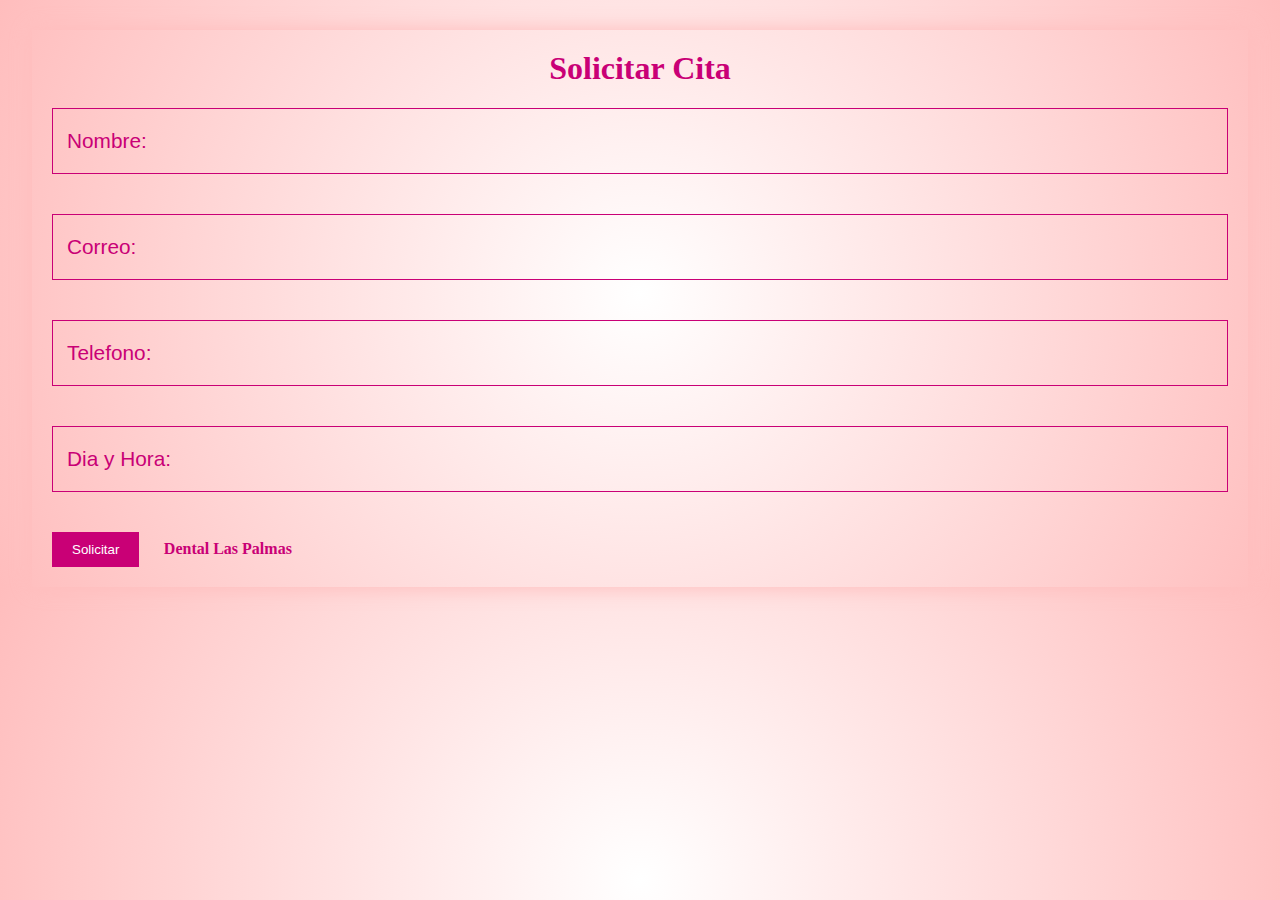
<file: cita.html>
<!DOCTYPE html>
<html lang="es">
<head>
    <meta charset="UTF-8">
    <meta http-equiv="X-UA-Compatible" content="IE=edge">
    <meta name="viewport" content="width=device-width, initial-scale=1.0">
    <title>Dental Las Palmas</title>
    <link rel="icon" href="logonew1.ico">
    <link rel="stylesheet" href="normalize.css">
    <link rel="stylesheet" href="style3.css">
</head>
<body>

    <form action="" class="formulario">
        <h1 class="formulario__titulo">Solicitar Cita</h1>
        <input type="text" class="formulario__input" id="nombre" required>
        <label for=""
            class="formulario__label"> Nombre:</label>
        <input type="email" class="formulario__input" id="correo" required>
        <label for=""
            class="formulario__label"> Correo:</label> 
        <input type="tel" class="formulario__input" id="telefono" required pattern="[0-9]{10}">
        <label for=""
            class="formulario__label"> Telefono:</label>
        <input type="text" class="formulario__input" id="fecha" required>
        <label for=""
            class="formulario__label"> Dia y Hora:</label>   
        <input type="submit" value="Solicitar" class="formulario__submit"  required>
        
        <a class="formulario__volver" href="index.html">Dental Las Palmas</a>
    </form>
    <script src="codigo2.js"></script>
    
</body>
</html>
</file>
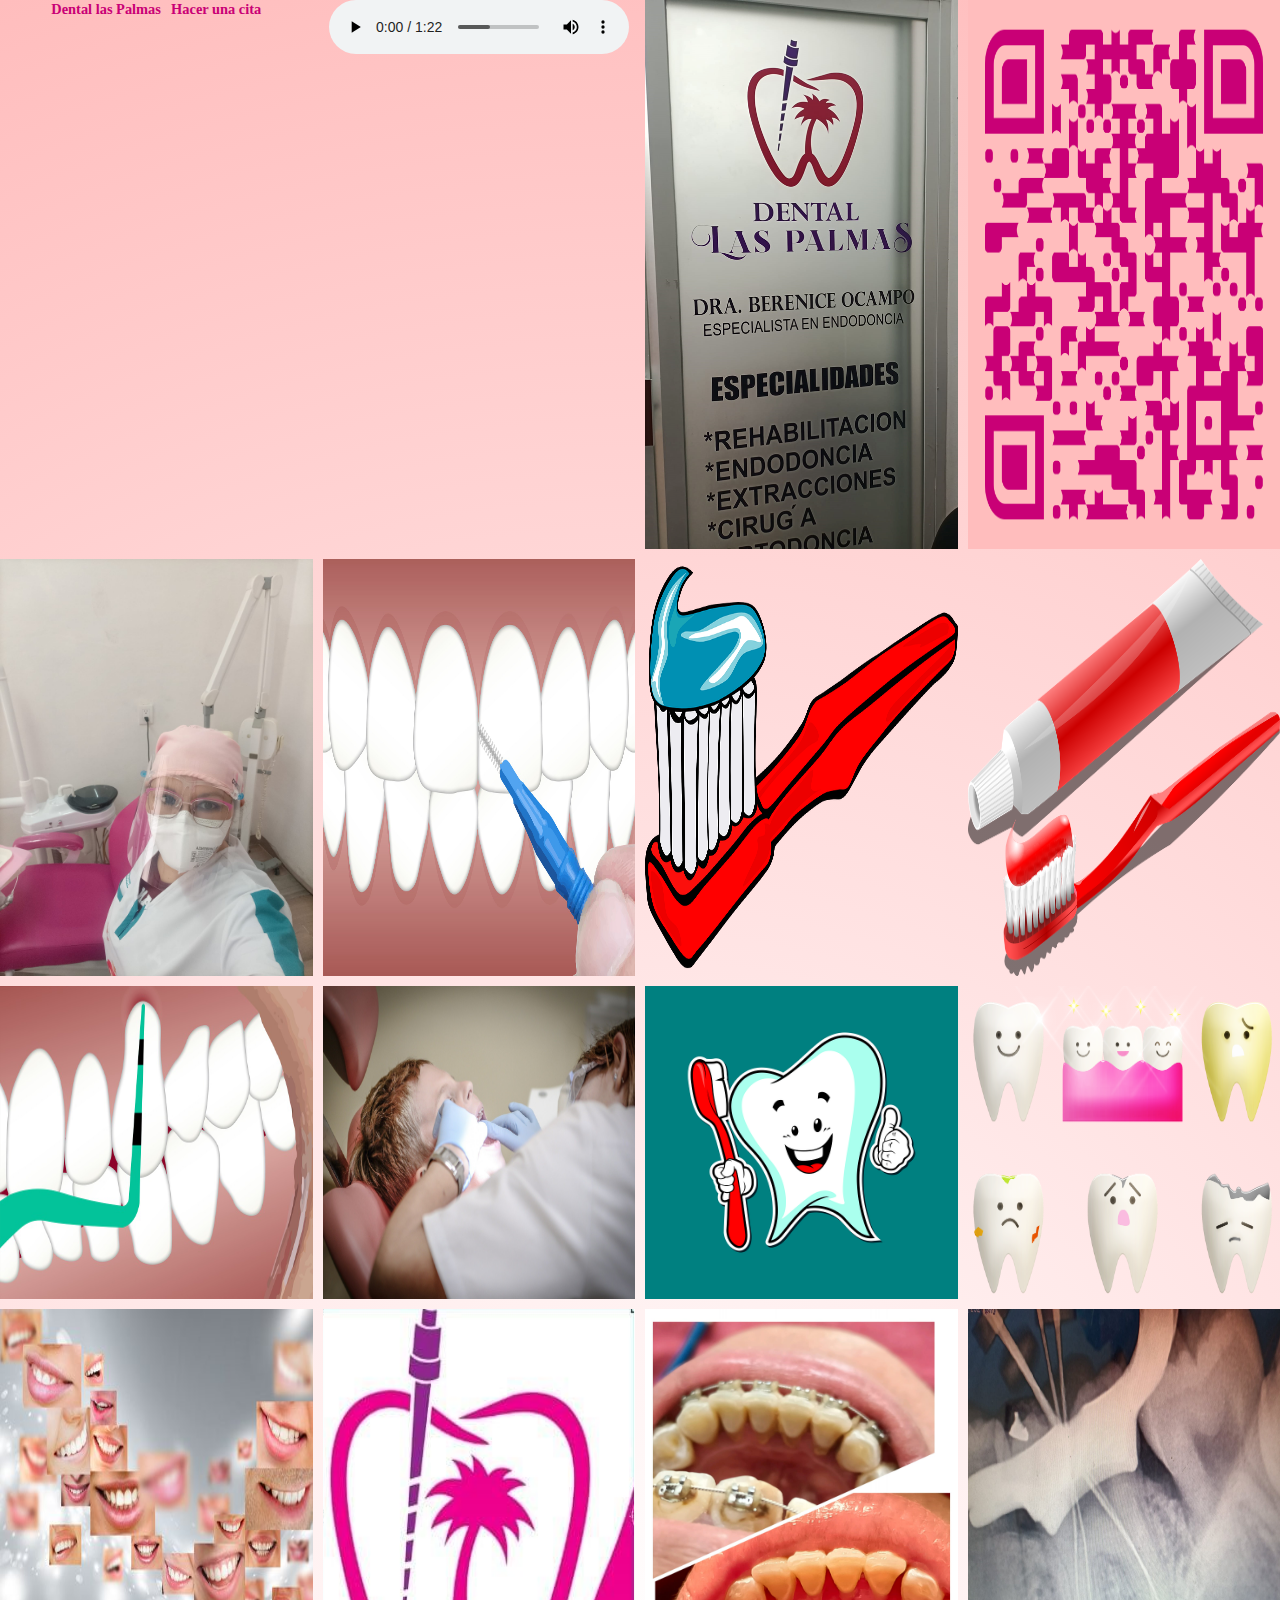
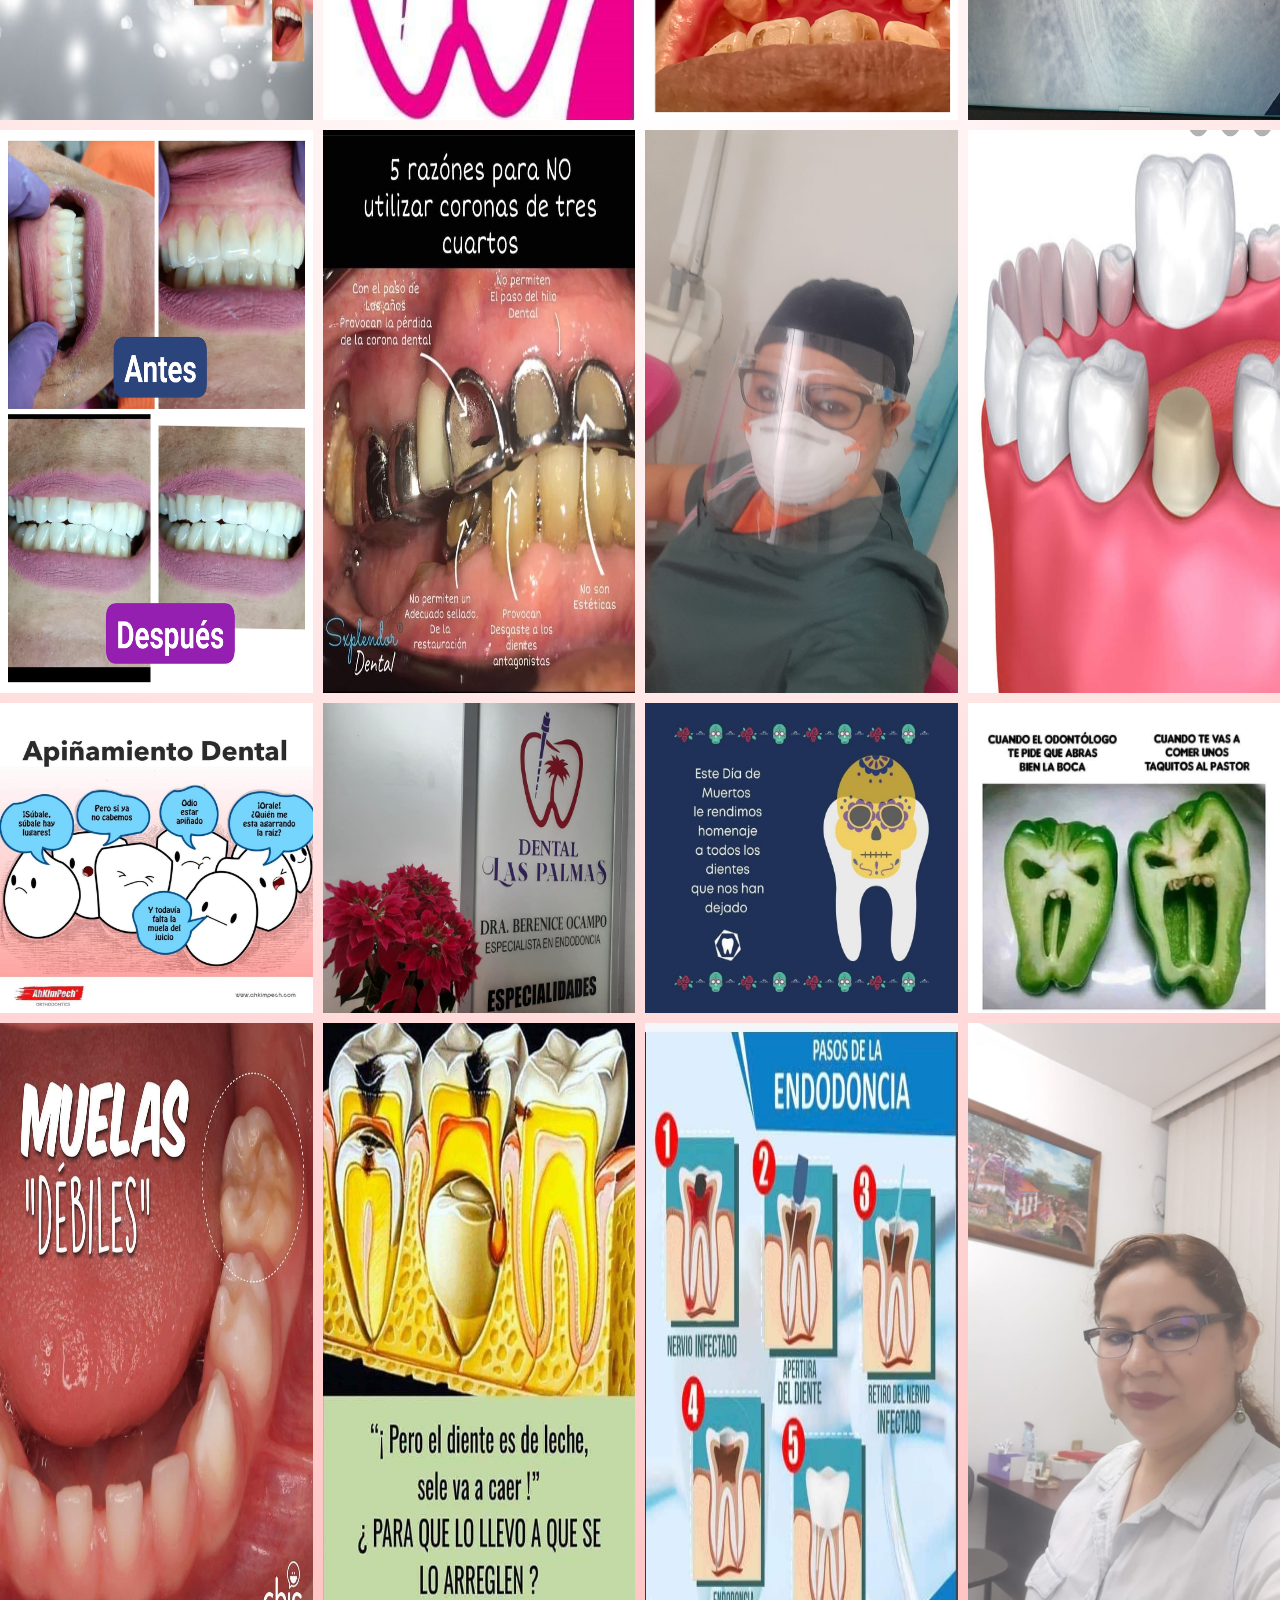
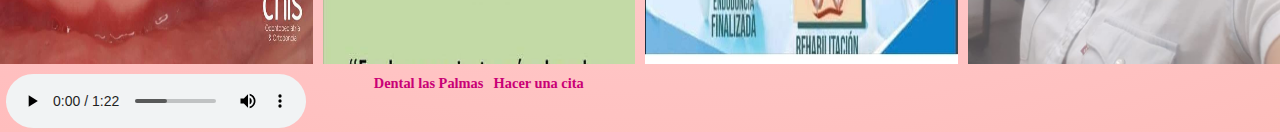
<file: galeria.html>
<!DOCTYPE html>
<html lang="es">
<head>
    <meta charset="UTF-8">
    <meta http-equiv="X-UA-Compatible" content="IE=edge">
    <meta name="viewport" content="width=device-width, initial-scale=1.0">
    <title>Dental Las Palmas</title>
    <link rel="icon" href="logonew1.ico">
    <link rel="stylesheet" href="normalize.css">
    <link rel="stylesheet" href="style2.css">
</head>
<body>
    <div class="grid-container">
        <div class="menu">
            <a class="volver" href="index.html">Dental las Palmas</a>
            <a href="cita.html" class="cita">Hacer una cita</a>
        </div>
        <div class="song">
            <audio clase="audio" src="audio1.mp3" controls></audio>
        </div>
        <img class="imagen1" src="images/puerta1.png">
        <img class="imagen2" src="images/qr-code.png">
        <img class="imagen3" src="images/beris1.jpg">
        <img class="imagen4" src="images/boca1.jpg">
        <img class="imagen5" src="images/cepillo1.png">
        <img class="imagen6" src="images/cepillo2.png">
        <img class="imagen7" src="images/dental1.jpg">
        <img class="imagen8" src="images/dentista1.jpg">
        <img class="imagen9" src="images/diente1.png">
        <img class="imagen10" src="images/dientes.png">
        <img class="imagen11" src="images/logo2.jpg">
        <img class="imagen12" src="images/logonew1.png">
        <img class="imagen13" src="images/profilaxis1.jpg">
        <img class="imagen14" src="images/radix1.jpg">
        <img class="imagen15" src="images/beref1.jpg">
        <img class="imagen16" src="images/beref2.jpg">
        <img class="imagen17" src="images/beref3.jpg">
        <img class="imagen18" src="images/beref4.jpg">
        <img class="imagen19" src="images/beref5.jpg">
        <img class="imagen20" src="images/beref6.jpg">
        <img class="imagen21" src="images/beref7.jpg">
        <img class="imagen22" src="images/beref8.jpg">
        <img class="imagen23" src="images/beref9.jpg">
        <img class="imagen24" src="images/beref10.jpg">
        <img class="imagen25" src="images/beref11.jpg">
        <img class="imagen26" src="images/beref12.jpg">
        <div class="song">
            <audio clase="audio" src="audio1.mp3" controls></audio>
        </div>
        <div class="menu">
            <a class="volver" href="index.html">Dental las Palmas</a>
            <a href="cita.html" class="cita">Hacer una cita</a>
        </div>
        
    </div>
</body>
</html>
</file>
<file: style3.css>
*{
    box-sizing: border-box;
}
body{
    margin: 0;
    font-family: sans-serif;
    background: radial-gradient(circle,#fff,#FFBDBD);
}
.formulario{
    max-width: 95%;
    margin: auto;
    margin-top: 30px;
    padding: 20px;
    box-shadow: 0 0 20px 1px #FFBDBD;
    position: relative;
}
.formulario__titulo{
    text-align: center;
    font: bold 200% 'Lobster',cursive;
    margin-top: 0;
    color: #c90076;
}
.formulario__input, .formulario__label{
    display: block;
    width: 100%;
    font-size: 1.3em;
    
}
.formulario__input{
    padding: 20px;
    background: transparent;
    border: 1px solid #c90076;
    margin-bottom: 40px;
}
.formulario__input:focus{
    outline: 1px solid rgba(0, 0, 0, 0.7);
}
.formulario__input:focus + .formulario__label{
    margin-top: -135px;
}
.formulario__label{
    padding-left: 15px;
    position: absolute;
    margin-top: -85px;
    z-index: -20;
    color: #c90076;
    transition: all 0.2s;

}
.formulario__submit{
    background: #c90076;
    color: white;
    padding: 10px 20px;
    cursor: pointer;
    border: none;
    
}
.formulario__volver{
    background: transparent;
    color: #c90076;
    padding: 10px 20px;
    cursor: pointer;
    border: none;
    text-decoration: none;
    font: bold 100% 'Lobster',cursive;
    
}
.fijar{
    margin-top: -135px;
}
</file>
<file: style2.css>
*{
    margin: 0;
    padding: 0;
}


body {
    
    background: radial-gradient(circle,#fff,#FFBDBD);
    display: flex;
    
    
}


.grid-container {
    display: grid;
    grid-template-columns: repeat(auto-fill,minmax(250px,1fr));
    
    grid-gap: 10px;
    
}

img {
    width: 100%;   
    height: 100%;
    
}


.grid-item  {
    border: 1px solid #000
}

.menu {
    display: inline-block;
    text-align: center;
}

.volver {
    text-decoration: none;
    font: bold 90% 'Lobster',cursive;
    text-align: center;
    color: #c90076;
    padding: 1%;
}

.cita {
    text-decoration: none;
    font: bold 90% 'Lobster',cursive;
    text-align: center;
    color: #c90076;
    padding: 1%;
}

.song {
    display: block;
    text-align: center;
}

.imagen1:hover, .imagen10:hover, .imagen19:hover {
    animation-duration: 1s;
    animation-name: bounceOut;
}
.imagen2:hover, .imagen11:hover, .imagen20:hover {
    animation-duration: 1s;
    transform-origin: center;
    animation-name: rotateIn;
}
.imagen3:hover, .imagen12:hover, .imagen21:hover {
    animation-name: heartBeat;
    animation-duration: 1.2s;
    animation-timing-function: ease-in-out;
}
.imagen4:hover, .imagen13:hover, .imagen22:hover {
    animation-name: backInLeft;
    animation-duration: 1s;
    animation-timing-function: ease-in-out;
}
.imagen5:hover, .imagen14:hover, .imagen23:hover {
    animation-name: fadeInRight;
    animation-duration: 1s;
}
.imagen6:hover, .imagen15:hover, .imagen24:hover {
    animation-name: rollIn;
    animation-duration: 4s;
}
.imagen7:hover, .imagen16:hover, .imagen25:hover {
    animation-name: flash;
    animation-duration: 1s;
}
.imagen8:hover, .imagen17:hover, .imagen26:hover {
    animation-timing-function: ease-in-out;
    animation-name: headShake;
    animation-duration: 1s;
}

.imagen9:hover, .imagen18:hover {
    animation-name: jello;
    transform-origin: center;
    animation-duration: 1s;
}



@keyframes bounceOut {
    20% {
      transform: scale3d(0.9, 0.9, 0.9);
    }
  
    50%,
    55% {
      opacity: 1;
      transform: scale3d(1.1, 1.1, 1.1);
    }
  
    to {
      opacity: 0;
      transform: scale3d(0.3, 0.3, 0.3);
    }
  }
  @keyframes rotateIn {
    from {
      transform: rotate3d(0, 0, 1, -200deg);
      opacity: 0;
    }
  
    to {
      transform: translate3d(0, 0, 0);
      opacity: 1;
    }
  }

  @keyframes heartBeat {
    0% {
      transform: scale(1);
    }
  
    14% {
      transform: scale(1.3);
    }
  
    28% {
      transform: scale(1);
    }
  
    42% {
      transform: scale(1.3);
    }
  
    70% {
      transform: scale(1);
    }
  }
 
@keyframes backInLeft {
    0% {
      transform: translateX(-2000px) scale(0.7);
      opacity: 0.7;
    }
  
    80% {
      transform: translateX(0px) scale(0.7);
      opacity: 0.7;
    }
  
    100% {
      transform: scale(1);
      opacity: 1;
    }
  }
  
@keyframes fadeInRight {
    from {
      opacity: 0;
      transform: translate3d(100%, 0, 0);
    }
  
    to {
      opacity: 1;
      transform: translate3d(0, 0, 0);
    }
  }

  
@keyframes rollIn {
    from {
      opacity: 0;
      transform: translate3d(-100%, 0, 0) rotate3d(0, 0, 1, -120deg);
    }
  
    to {
      opacity: 1;
      transform: translate3d(0, 0, 0);
    }
  }

  @keyframes flash {
    from,
    50%,
    to {
      opacity: 1;
    }
  
    25%,
    75% {
      opacity: 0;
    }
  }
  @keyframes headShake {
    0% {
      transform: translateX(0);
    }
  
    6.5% {
      transform: translateX(-6px) rotateY(-9deg);
    }
  
    18.5% {
      transform: translateX(5px) rotateY(7deg);
    }
  
    31.5% {
      transform: translateX(-3px) rotateY(-5deg);
    }
  
    43.5% {
      transform: translateX(2px) rotateY(3deg);
    }
  
    50% {
      transform: translateX(0);
    }
  }
  
  @keyframes jello {
    from,
    11.1%,
    to {
      transform: translate3d(0, 0, 0);
    }
  
    22.2% {
      transform: skewX(-12.5deg) skewY(-12.5deg);
    }
  
    33.3% {
      transform: skewX(6.25deg) skewY(6.25deg);
    }
  
    44.4% {
      transform: skewX(-3.125deg) skewY(-3.125deg);
    }
  
    55.5% {
      transform: skewX(1.5625deg) skewY(1.5625deg);
    }
  
    66.6% {
      transform: skewX(-0.78125deg) skewY(-0.78125deg);
    }
  
    77.7% {
      transform: skewX(0.390625deg) skewY(0.390625deg);
    }
  
    88.8% {
      transform: skewX(-0.1953125deg) skewY(-0.1953125deg);
    }
  }
</file>
